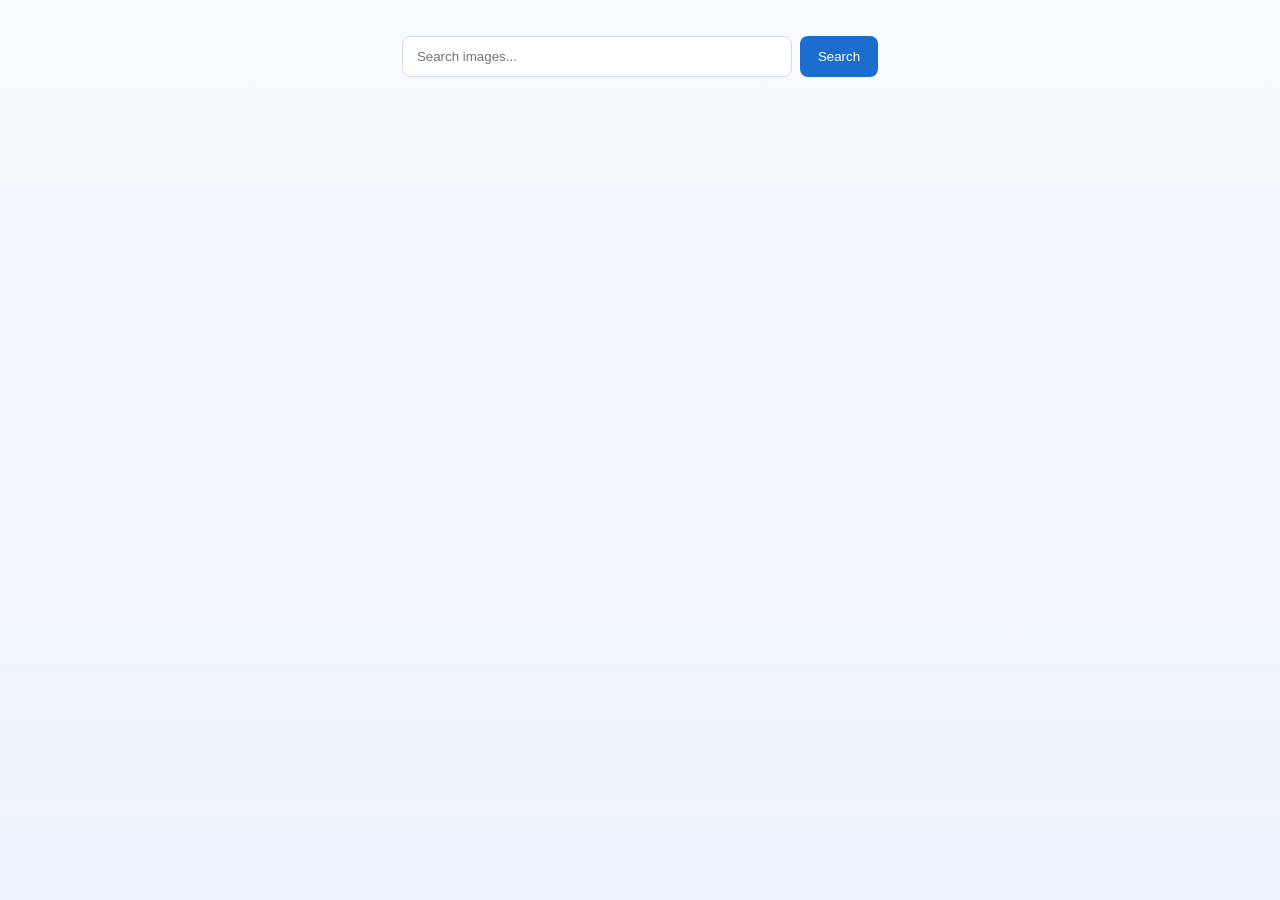
<file: src/index.html>
<!doctype html>
<html lang="en">
  <head>
    <meta charset="UTF-8" />
    <link rel="icon" type="image/svg+xml" href="/favicon.svg" />
    <meta name="viewport" content="width=device-width, initial-scale=1.0" />
    <title>Image Search</title>
    <link rel="stylesheet" href="./css/styles.css" />
  </head>
  <body>
    <main class="search-page">
      <div class="container">
        <form class="form search-form" autocomplete="off">
          <input
            class="search-input"
            type="text"
            name="searchQuery"
            placeholder="Search images..."
            required
          />
          <button class="search-btn" type="submit">Search</button>
        </form>

        <ul class="gallery"></ul>

        <button class="load-more is-hidden" type="button">Load more</button>
        <span class="loader is-hidden"></span>
      </div>
    </main>

    <script type="module" src="./main.js"></script>
  </body>
</html>
</file>
<file: src/css/styles.css>
/**
  |============================
  | include css partials with
  | default @import url()
  |============================
*/
/* Common styles */
@import url('./reset.css');
@import url('./base.css');
@import url('./container.css');
@import url('./animations.css');

/* Sections style */
@import url('./header.css');
@import url('./vite-promo.css');
@import url('./badges.css');
@import url('./back-link.css');
@import url('./footer.css');

:root {
  --text-color: #1f2a37;
  --accent-color: #1c6dd0;
  --accent-hover: #1659ab;
  --border-color: #d7dce2;
  --surface: #ffffff;
  --bg: #f4f7fb;
}

body {
  margin: 0;
  color: var(--text-color);
  background: linear-gradient(180deg, #f8fbff 0%, #eef4ff 100%);
  font-family: 'Segoe UI', Tahoma, Geneva, Verdana, sans-serif;
}

.search-page {
  padding: 36px 0 48px;
}

.search-form {
  display: flex;
  gap: 8px;
  justify-content: center;
  margin-bottom: 28px;
}

.search-input {
  width: min(100%, 360px);
  padding: 12px 14px;
  border: 1px solid var(--border-color);
  border-radius: 8px;
  outline: none;
  background-color: var(--surface);
}

.search-input:focus {
  border-color: var(--accent-color);
}

.search-btn,
.load-more {
  padding: 12px 18px;
  border: none;
  border-radius: 8px;
  color: #fff;
  background-color: var(--accent-color);
  cursor: pointer;
  transition: background-color 200ms ease;
}

.search-btn:hover,
.search-btn:focus,
.load-more:hover,
.load-more:focus {
  background-color: var(--accent-hover);
}

.gallery {
  display: grid;
  grid-template-columns: repeat(auto-fill, minmax(260px, 1fr));
  gap: 16px;
  margin: 0;
  padding: 0;
  list-style: none;
}

.gallery-item {
  overflow: hidden;
  border: 1px solid var(--border-color);
  border-radius: 8px;
  background-color: var(--surface);
  box-shadow: 0 4px 14px rgba(15, 23, 42, 0.08);
}

.gallery-link {
  display: block;
}

.gallery-image {
  display: block;
  width: 100%;
  height: 180px;
  object-fit: cover;
}

.gallery-meta {
  display: grid;
  grid-template-columns: repeat(2, minmax(0, 1fr));
  gap: 8px 10px;
  margin: 0;
  padding: 12px;
  list-style: none;
  font-size: 12px;
}

.gallery-meta li {
  display: flex;
  flex-direction: column;
  gap: 2px;
}

.gallery-meta span {
  font-weight: 700;
}

.load-more {
  display: block;
  margin: 24px auto 12px;
}

.loader {
  display: block;
  width: 44px;
  height: 44px;
  margin: 0 auto;
  border: 4px solid #c9d8f8;
  border-top-color: var(--accent-color);
  border-radius: 50%;
  animation: spin 1s linear infinite;
}

.is-hidden {
  display: none;
}

@keyframes spin {
  from {
    transform: rotate(0deg);
  }

  to {
    transform: rotate(360deg);
  }
}
</file>
